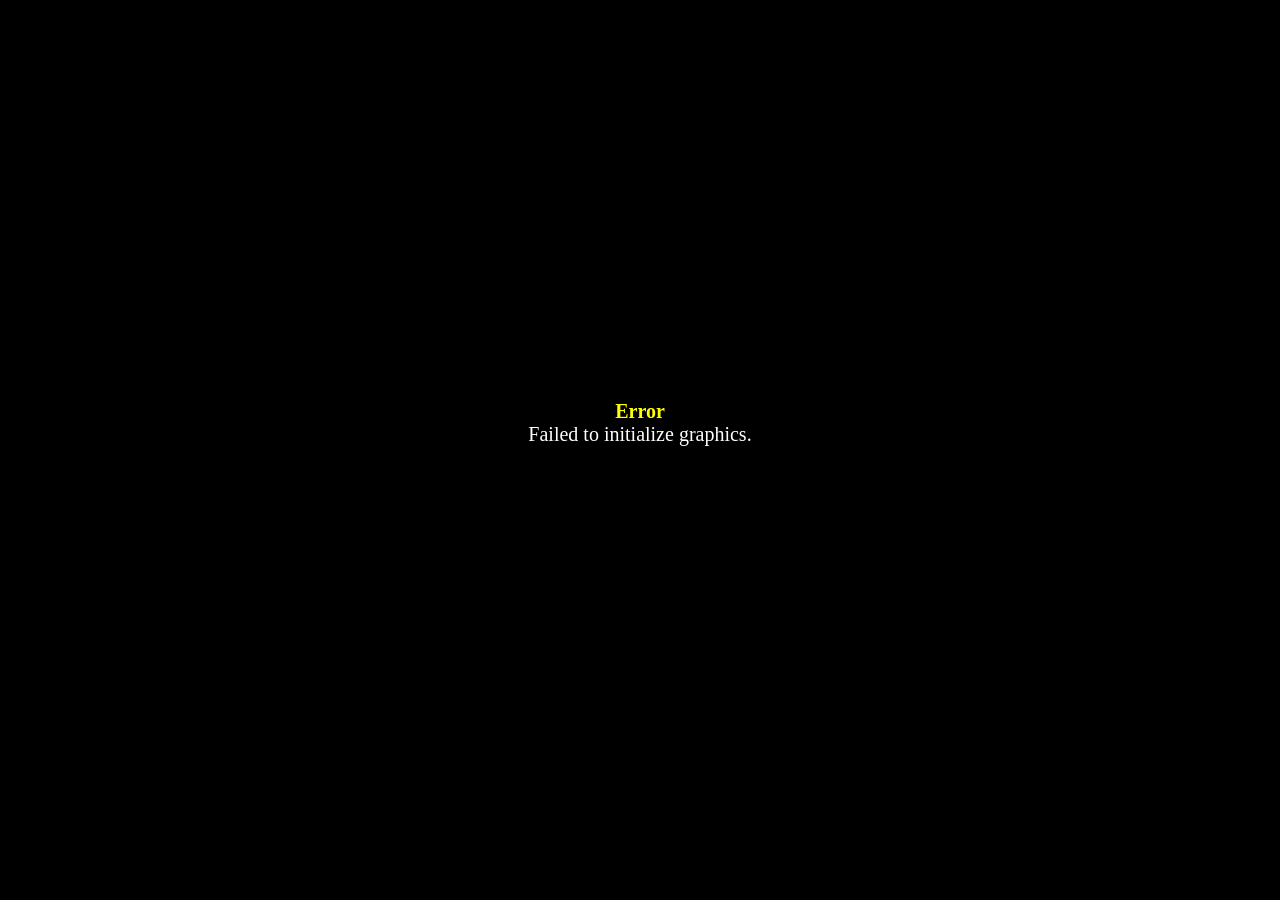
<file: index.html>
<!DOCTYPE html>
<html>
    <head>
        <meta charset="UTF-8">
        <meta name="apple-mobile-web-app-capable" content="yes">
        <meta name="apple-mobile-web-app-status-bar-style" content="black-translucent">
        <meta name="viewport" content="user-scalable=no">
        <link rel="icon" href="icon/icon.png" type="image/png">
        <link rel="apple-touch-icon" href="icon/icon.png">
        <link rel="stylesheet" type="text/css" href="css/game.css">
        <title>Get To School 6</title>
    <script defer src="https://insight.ravelloh.com/script.js?siteId=5ace6623-f51b-4571-8f60-e0473ea3317b"></script>
    </head>
    <body style="background-color: black">
        <script type="text/javascript" src="js/main.js"></script>
    </body>
</html>
</file>
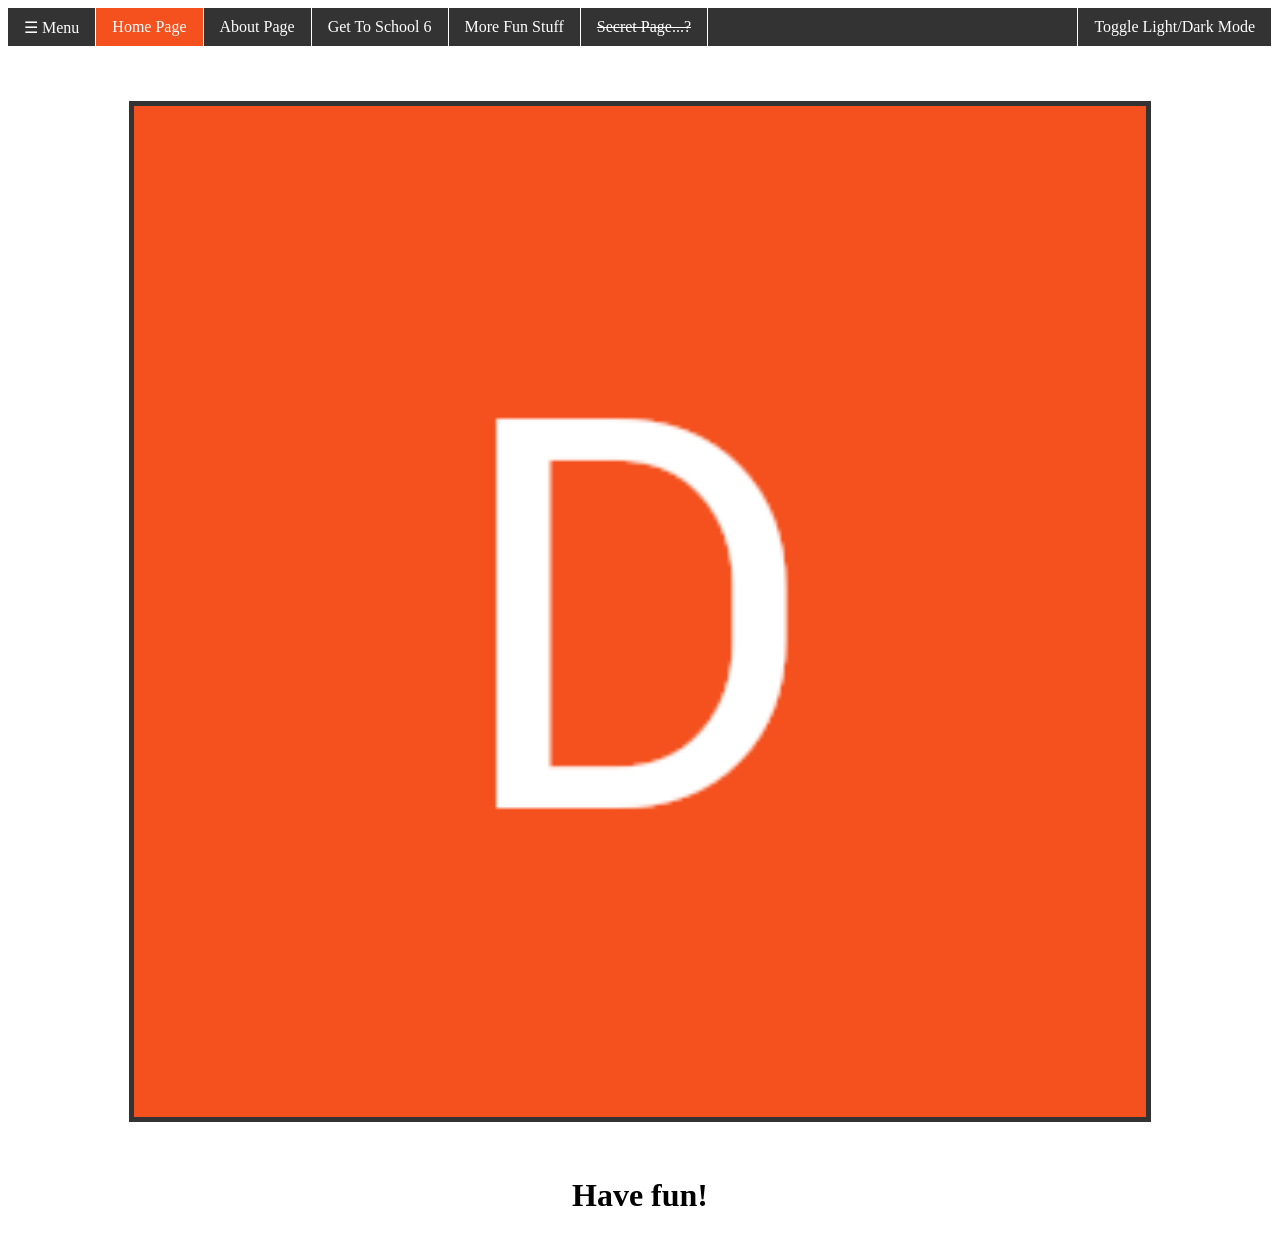
<file: 27DAnderson.github.io/index.html>
<!DOCTYPE html>
<html lang="en">
<head>
    <meta charset="UTF-8">
    <meta name="viewport" content="width=device-width, initial-scale=1.0">
    <title>Dylan Anderson</title>
    <link id="style" rel="stylesheet" href="css/light.css">
    <link id="style" rel="stylesheet" href="css/both.css">
</head>
<body>
    <div id="toolbar">
        <ul>
            <li><a id="menuButton" href="#" onclick="showhide()">☰ Menu</a></li>
            <div id="buttons">
                <li id="active"><a href="index.html">Home Page</a></li>
                <li><a href="about.html">About Page</a></li>
                <li><a href="game/index.html">Get To School 6</a></li>
                <li><a href="fun.html">More Fun Stuff</a></li>
                <li><a href="secret.html"><del>Secret Page...?</del></a></li>
                <li style="float:right" onclick="switchmode()"><a href="#">Toggle Light/Dark Mode</a></li>
            </div>
        </ul>
    </div>

    <img class="pfp" src="img/pfp.png" alt="Picture of a Big Red D">
    <h1 id="funText">Have fun!</h1>

    <img id="pets" src="img/pets_light.png" alt="My Pets" style="display: none;">
</body>
<script src="js/scripts.js"></script>
</html>
</file>
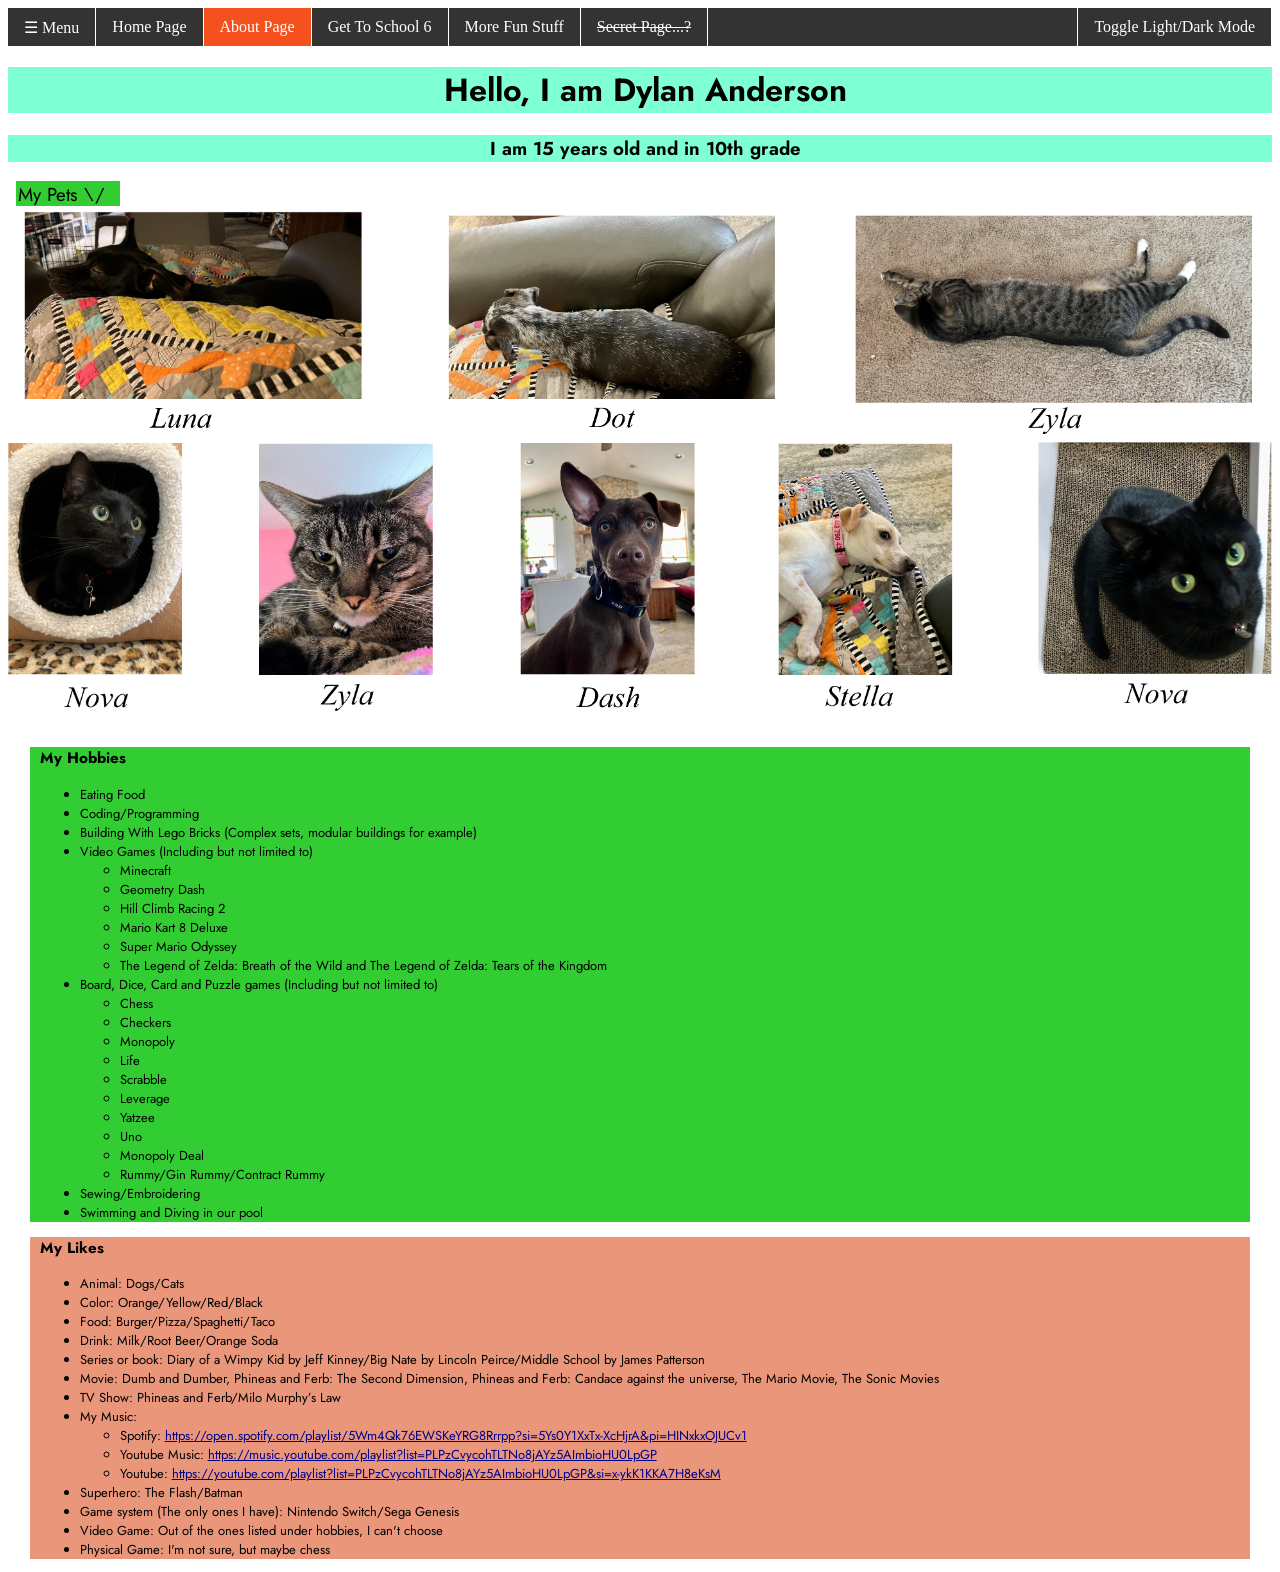
<file: 27DAnderson.github.io/about.html>
<!DOCTYPE html>
<html lang="en">
<head>
    <meta charset="UTF-8">
    <meta name="viewport" content="width=device-width, initial-scale=1.0">
    <title>Dylan Anderson</title>
    <link id="style" rel="stylesheet" href="css/light.css">
    <link id="style" rel="stylesheet" href="css/both.css">

    <link rel="preconnect" href="https://fonts.googleapis.com">
    <link rel="preconnect" href="https://fonts.gstatic.com" crossorigin>
    <link href="https://fonts.googleapis.com/css2?family=Jost:ital,wght@0,100..900;1,100..900&display=swap" rel="stylesheet">
</head>
<body>
    <div id="toolbar">
        <ul>
            <li><a id="menuButton" href="#" onclick="showhide()">☰ Menu</a></li>
            <div id="buttons">
                <li><a href="index.html">Home Page</a></li>
                <li id="active"><a href="about.html">About Page</a></li>
                <li><a href="game/index.html">Get To School 6</a></li>
                <li><a href="fun.html">More Fun Stuff</a></li>
                <li><a href="secret.html"><del>Secret Page...?</del></a></li>
                <li style="float:right" onclick="switchmode()"><a href="#">Toggle Light/Dark Mode</a></li>
            </div>
        </ul>
    </div>
    <div id="aboutMe">
        <h1 class="intro">Hello, I am Dylan Anderson</h1>
        <h3 class="intro">I am 15 years old and in 10th grade</h3>
        <h3 id="newPetsText">My Pets \/</h3>
        <img id="pets" src="img/pets_light.png" alt="My Pets">
        <h3 id="petsText">My Pets &ndash;&gt;</h3>
        
        <div id="hobbies">
            <h3>My Hobbies</h3>
            <p>
                <ul>
                    <li>Eating Food</li>
                    <li>Coding/Programming</li>
                    <li>Building With Lego Bricks (Complex sets, modular buildings for example)</li>
                    <li>Video Games (Including but not limited to)</li>
                    <ul>
                        <li>Minecraft </li>
                        <li>Geometry Dash</li>
                        <li>Hill Climb Racing 2</li>
                        <li>Mario Kart 8 Deluxe</li>
                        <li>Super Mario Odyssey</li>
                        <li>The Legend of Zelda: Breath of the Wild and The Legend of Zelda: Tears of the Kingdom</li>
                    </ul>
                    <li>Board, Dice, Card and Puzzle games (Including but not limited to) </li>
                    <ul>
                        <li>Chess</li>
                        <li>Checkers</li>
                        <li>Monopoly</li>
                        <li>Life</li>
                        <li>Scrabble</li>
                        <li>Leverage</li>
                        <li>Yatzee</li>
                        <li>Uno</li>
                        <li>Monopoly Deal</li>
                        <li>Rummy/Gin Rummy/Contract Rummy</li>
                    </ul>
                    <li>Sewing/Embroidering</li>
                    <li>Swimming and Diving in our pool</li>
                </ul>
            </p>
        </div>
        <div id="likes">
            <h3>My Likes</h3>
            <p>
                <ul>
                    <li>Animal: Dogs/Cats</li>
                    <li>Color: Orange/Yellow/Red/Black</li>
                    <li>Food: Burger/Pizza/Spaghetti/Taco</li>
                    <li>Drink: Milk/Root Beer/Orange Soda</li>
                    <li>Series or book: Diary of a Wimpy Kid by Jeff Kinney/Big Nate by Lincoln Peirce/Middle School by James Patterson</li>
                    <li>Movie: Dumb and Dumber, Phineas and Ferb: The Second Dimension, Phineas and Ferb: Candace against the universe, The Mario Movie, The Sonic Movies</li>
                    <li>TV Show: Phineas and Ferb/Milo Murphy’s Law</li>
                    <li>My Music:
                        <ul>
                            <li>Spotify: <a href="https://open.spotify.com/playlist/5Wm4Qk76EWSKeYRG8Rrrpp?si=5Ys0Y1XxTx-XcHjrA&pi=HINxkxOJUCv1" target="_blank">https://open.spotify.com/playlist/5Wm4Qk76EWSKeYRG8Rrrpp?si=5Ys0Y1XxTx-XcHjrA&pi=HINxkxOJUCv1</a></li>
                            <li>Youtube Music: <a href="https://music.youtube.com/playlist?list=PLPzCvycohTLTNo8jAYz5AImbioHU0LpGP" target="_blank">https://music.youtube.com/playlist?list=PLPzCvycohTLTNo8jAYz5AImbioHU0LpGP</a></li>
                            <li>Youtube: <a href="https://youtube.com/playlist?list=PLPzCvycohTLTNo8jAYz5AImbioHU0LpGP&si=x-ykK1KKA7H8eKsM" target="_blank">https://youtube.com/playlist?list=PLPzCvycohTLTNo8jAYz5AImbioHU0LpGP&si=x-ykK1KKA7H8eKsM</a></li>
                        </ul>
                    </li>    
                    <li>Superhero: The Flash/Batman</li>
                    <li>Game system (The only ones I have): Nintendo Switch/Sega Genesis</li>
                    <li>Video Game: Out of the ones listed under hobbies, I can't choose</li>
                    <li>Physical Game: I'm not sure, but maybe chess</li>
                </ul>
            </p>
        </div>
    </div>
</body>
<script src="js/scripts.js"></script>
</html>
</file>
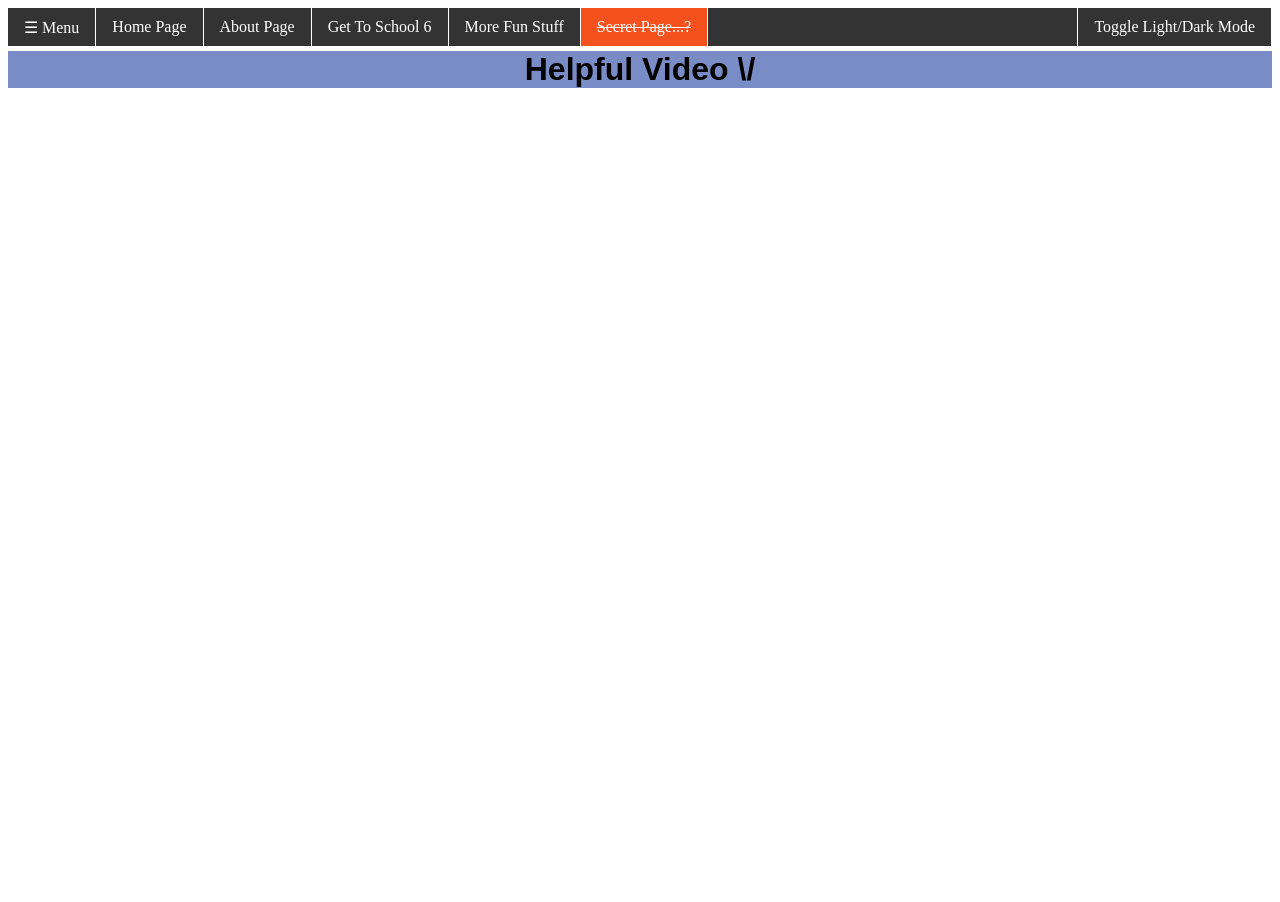
<file: 27DAnderson.github.io/secret.html>
<!DOCTYPE html>
<html lang="en">
<head>
    <meta charset="UTF-8">
    <meta name="viewport" content="width=device-width, initial-scale=1.0">
    <title>Dylan Anderson</title>
    <link id="style" rel="stylesheet" href="css/light.css">
    <link id="style" rel="stylesheet" href="css/both.css">
</head>
<body>
    <div id="toolbar">
        <ul>
            <li><a id="menuButton" href="#" onclick="showhide()">☰ Menu</a></li>
            <div id="buttons">
                <li><a href="index.html">Home Page</a></li>
                <li><a href="about.html">About Page</a></li>
                <li><a href="game/index.html">Get To School 6</a></li>
                <li><a href="fun.html">More Fun Stuff</a></li>
                <li id="active"><a href="secret.html"><del>Secret Page...?</del></a></li>
                <li style="float:right" onclick="switchmode()"><a href="#">Toggle Light/Dark Mode</a></li>
            </div>
        </ul>
    </div>
    </div>

    <h1 id="secretText">Helpful Video \/</h1>
    <div id="videoContainer">
        <iframe id="video" src="https://www.youtube.com/embed/dQw4w9WgXcQ" title="Rick Astley - Never Gonna Give You Up (Official Music Video)" frameborder="0" allow="accelerometer; autoplay; clipboard-write; encrypted-media; gyroscope; picture-in-picture; web-share" referrerpolicy="strict-origin-when-cross-origin" allowfullscreen></iframe>
    </div>
    <img id="pets" src="img/pets_light.png" alt="My Pets" style="display: none;">
</body>
<script src="js/scripts.js"></script>
</html>
</file>
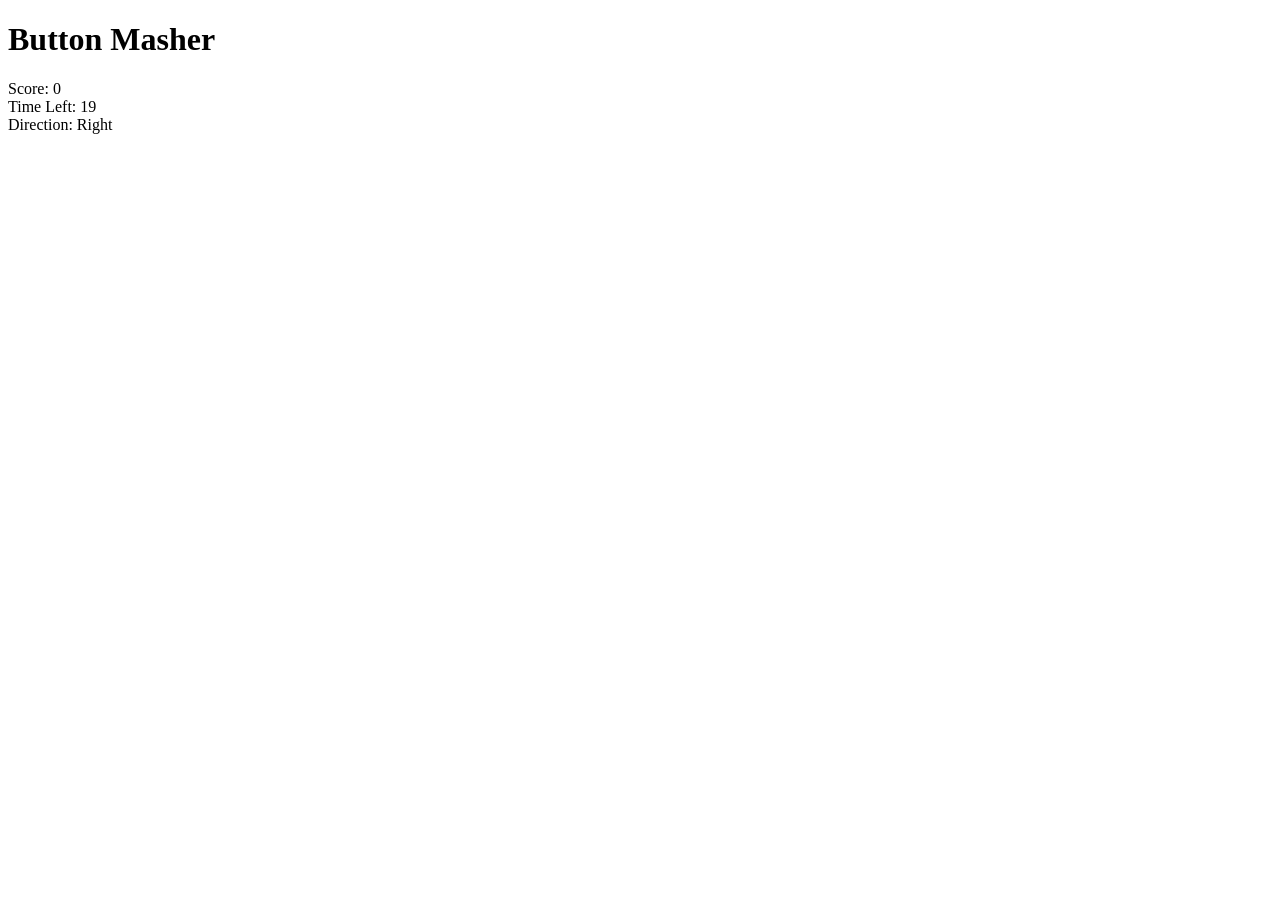
<file: ButtonMasher/AndersonDylan.html>
<!DOCTYPE html>
<html lang="en">

<head>
    <meta charset="UTF-8">
    <meta name="viewport" content="width=device-width, initial-scale=1.0">
    <title>Button Masher</title>
</head>

<body>
    <h1>Button Masher</h1>
    <div id="score">Score: 0</div>
    <div id="timer">Time Left: 20</div>
    <div id="direction"></div>
</body>
<script>
    let score = 0
    let timer = 20
    let direction = 0
    direction = Math.floor(Math.random() * 4);
    if (direction == 0) {
        direction = "Direction: Up"
    } else if (direction == 1) {
        direction = "Direction: Down"
    } else if (direction == 2) {
        direction = "Direction: Left"
    } else if (direction == 3) {
        direction = "Direction: Right"
    }
    document.getElementById("direction").innerHTML = direction
    setInterval(function () {
        if (timer > 0) {
            timer -= 1
            document.getElementById("timer").innerHTML = "Time Left: " + timer
        }
    }, 1000)
    setInterval(function () {
        direction = Math.floor(Math.random() * 4);
        if (direction == 0) {
            direction = "Direction: Up"
        } else if (direction == 1) {
            direction = "Direction: Down"
        } else if (direction == 2) {
            direction = "Direction: Left"
        } else if (direction == 3) {
            direction = "Direction: Right"
        }
        if (timer > 0) {
            document.getElementById("direction").innerHTML = direction
        }
    }, 2000)

    let wasButtonPressed = false;
    let startButtonPressed = false;

    function gameLoop() {
        const gamepads = navigator.getGamepads();
        for (let gamepad of gamepads) {
            if (gamepad) {
                const isButtonPressed = gamepad.buttons[0].pressed;
                const leftStickX = gamepad.axes[0];
                const isStartButtonPressed = gamepad.buttons[9].pressed;
                const leftStickY = gamepad.axes[1];
                if (isButtonPressed && !wasButtonPressed && timer > 0) {
                    if (leftStickX < -0.5 && direction == "Direction: Left") {
                        score += 1;
                    } else if (leftStickX > 0.5 && direction == "Direction: Right") {
                        score += 1;
                    } else if (leftStickY < -0.5 && direction == "Direction: Up") {
                        score += 1;
                    } else if (leftStickY > 0.5 && direction == "Direction: Down") {
                        score += 1;
                    }
                    document.getElementById("score").innerHTML = "Score: " + score;
                    wasButtonPressed = true;
                } else if (!isButtonPressed) {
                    wasButtonPressed = false;
                };
                if (startButtonPressed && !localStorage.getItem('startButtonPressed')) {
                    localStorage.setItem('startButtonPressed', 'true');
                    window.location.reload();
                } else if (!isStartButtonPressed) {
                    localStorage.removeItem('startButtonPressed');
                }
            }
        }

        requestAnimationFrame(gameLoop);
    }

    requestAnimationFrame(gameLoop);



</script>

</script>

</html>
</file>
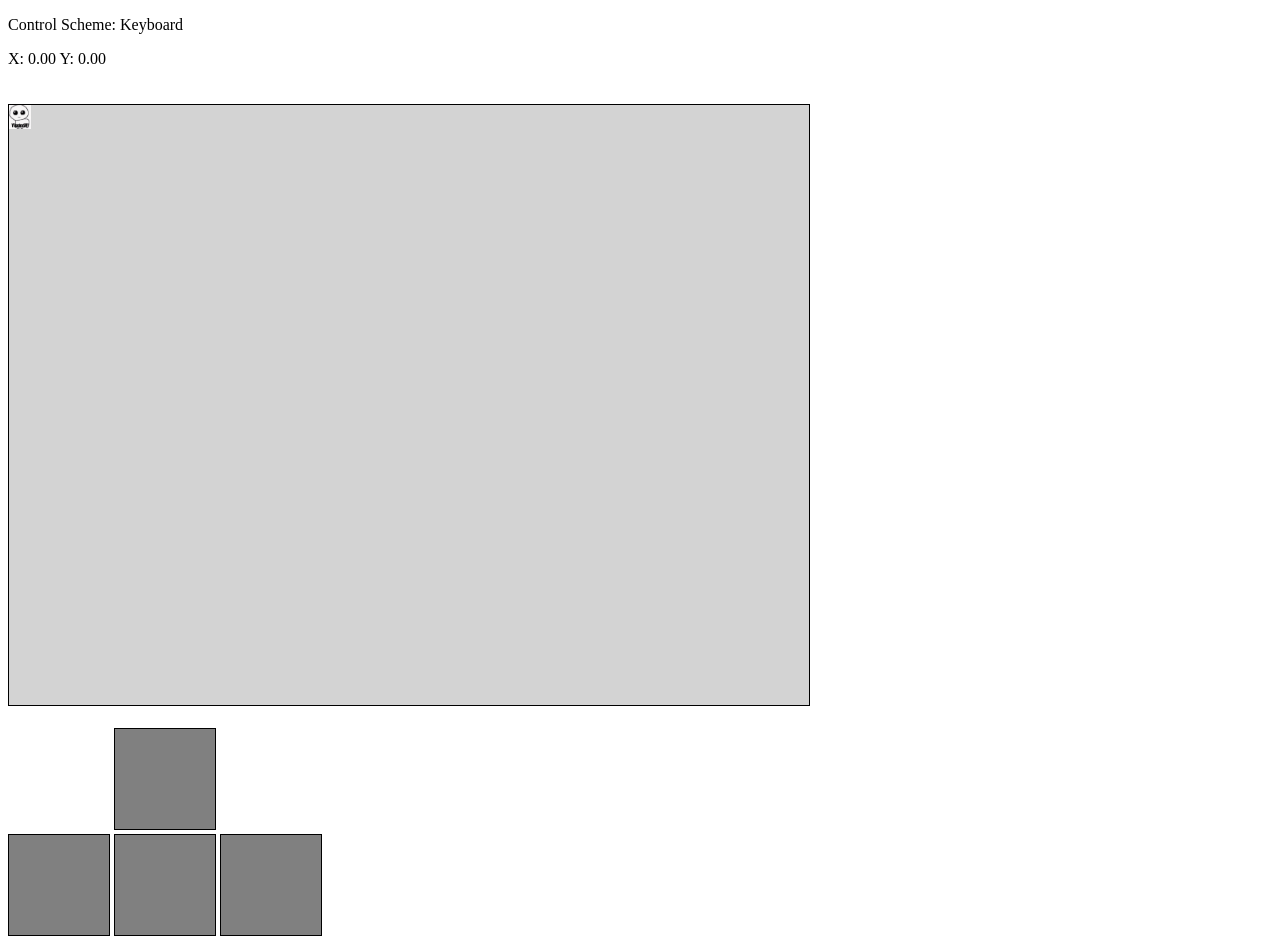
<file: CanvasMover/AndersonDylan.html>
<!DOCTYPE html>
<html lang="en">

<head>
    <meta charset="UTF-8">
    <meta name="viewport" content="width=device-width, initial-scale=1.0">
    <title>Canvas Mover</title>
    <style>
        #canvas {
            border: 1px solid black;
            background-color: lightgrey;
        }

        .rectangle {
            width: 100px;
            height: 100px;
            background-color: gray;
            border: 1px solid black;
        }

        .invis {
            width: 102px;
            height: 100px;
            background-color: rgba(0, 0, 0, 0);
        }
    </style>
</head>

<body>
    <p>Control Scheme: Keyboard</p>
    <div id="xy"></div>
    <br><br>
    <canvas id="canvas" width="800" height="600"></canvas>
    <br><br>
    <div class="invis" style="display: inline-block;"></div>
    <div id="up" class="rectangle" style="display: inline-block;"></div>
    <br>
    <div id="left" class="rectangle" style="display: inline-block;"></div>
    <div id="down" class="rectangle" style="display: inline-block;"></div>
    <div id="right" class="rectangle" style="display: inline-block;"></div>
</body>
<script>
    let speed = 0.05;
    const canvas = document.getElementById('canvas');
    const ctx = canvas.getContext('2d');
    const avatar = { x: 0, y: 0, w: 22, h: 23.5, img: document.createElement('img')};
    avatar.img.src = 'yippee.gif'

    function playerPosition() {
        ctx.clearRect(0, 0, canvas.width, canvas.height);
        console.log(avatar.x, avatar.y);
        document.addEventListener('keydown', function (event) {
            if (event.keyCode == 38) {
                document.getElementById('up').style.backgroundColor = "red";
                avatar.y -= 1 * speed
            }
            else if (event.keyCode == 40) {
                document.getElementById('down').style.backgroundColor = "red";
                avatar.y -= -1 * speed
            }
            if (event.keyCode == 37) {
                document.getElementById('left').style.backgroundColor = "red";
                avatar.x += -1 * speed
            }
            else if (event.keyCode == 39) {
                document.getElementById('right').style.backgroundColor = "red";
                avatar.x += 1 * speed
            }
        });

        document.addEventListener('keyup', function (event) {
            if (event.keyCode == 38) {
                document.getElementById('up').style.backgroundColor = "gray";
            }
            else if (event.keyCode == 40) {
                document.getElementById('down').style.backgroundColor = "gray";
            }
            if (event.keyCode == 37) {
                document.getElementById('left').style.backgroundColor = "gray";
            }
            else if (event.keyCode == 39) {
                document.getElementById('right').style.backgroundColor = "gray";
            }
        });

        if (avatar.x < 0) {
            avatar.x = 0;
        }
        if (avatar.y < 0) {
            avatar.y = 0;
        }
        if (avatar.x + avatar.w > canvas.width) {
            avatar.x = canvas.width - avatar.w;
        }
        if (avatar.y + avatar.h > canvas.height) {
            avatar.y = canvas.height - avatar.h;
        }
        document.getElementById('xy').innerHTML = "X: " + avatar.x.toFixed(2) + " Y: " + avatar.y.toFixed(2);

        ctx.drawImage(avatar.img, avatar.x, avatar.y, avatar.w, avatar.h);
        requestAnimationFrame(playerPosition);
    }
    requestAnimationFrame(playerPosition);
</script>

</html>
</file>
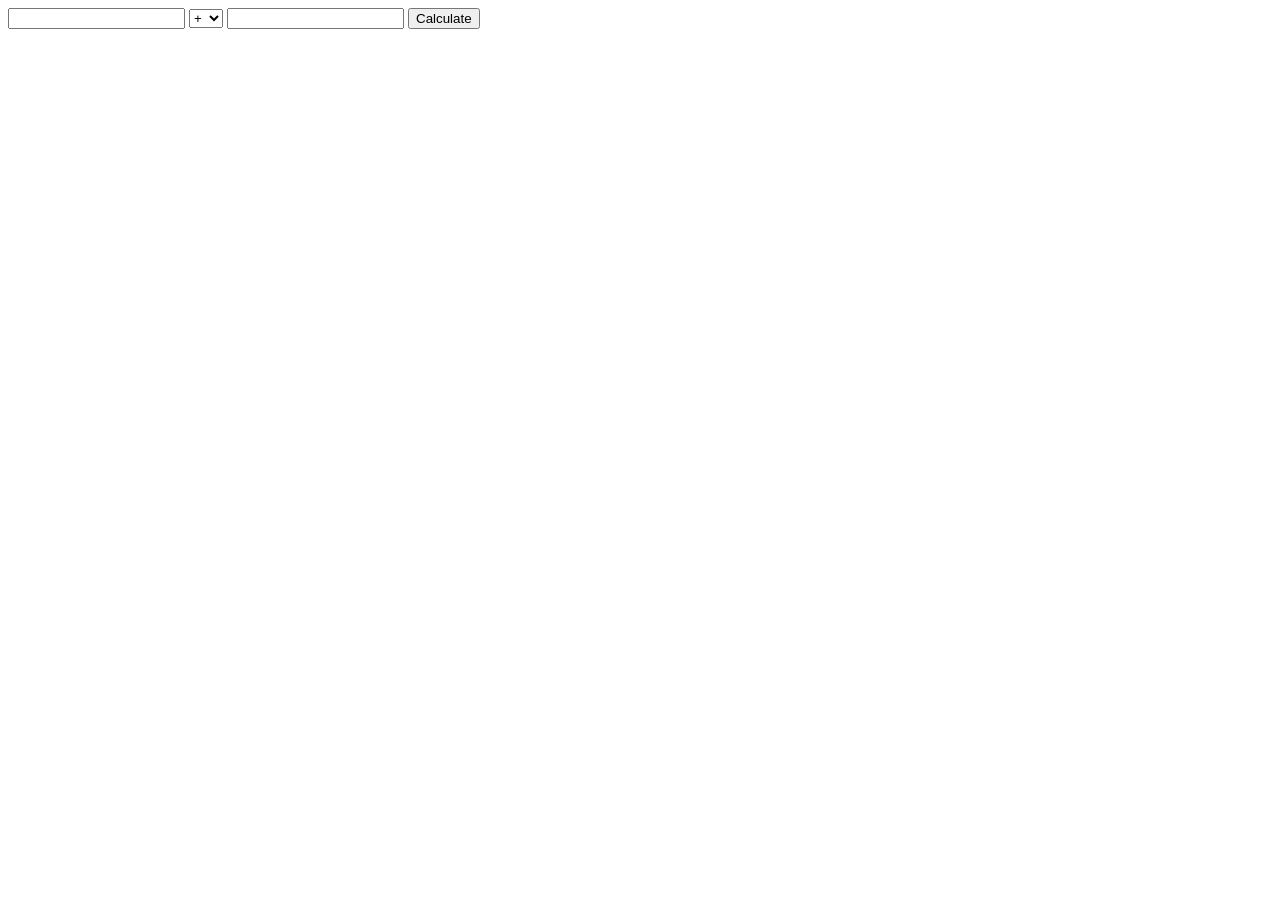
<file: JSBrowserCalculator/AndersonDylan.html>
<!DOCTYPE html>
<html lang="en">

<head>
    <meta charset="UTF-8">
    <meta name="viewport" content="width=device-width, initial-scale=1.0">
    <title>Document</title>
</head>

<body>
    <input type="number" id="num1">
    <select name="operation" id="operation">
        <option value="+">+</option>
        <option value="-">-</option>
        <option value="*">*</option>
        <option value="/">/</option>
        <option value="%">%</option>
    </select>
    <input type="number" id="num2">
    <button type="button" onclick="calculation()">Calculate</button>
    <div id="displayanswer"></div>
</body>
<script>
    function calculation() {
        let answer = ""
        let num1 = +document.getElementById("num1").value;
        let num2 = +document.getElementById("num2").value;
        let operation = document.getElementById("operation").value;
        if (operation == "+") {
            answer = (num1 + num2)
        };
        if (operation == "-") {
            answer = (num1 - num2)
        };
        if (operation == "*") {
            answer = (num1 * num2)
        };
        if (operation == "/") {
            if (num2 != 0) {
                answer = (num1 / num2)
            } else {
                answer = "Error!"
            }
        };
        if (operation == "%") {
            if (num2 != 0) {
                answer = (num1 % num2)
            } else {
                answer = "Error!"
            }
        };
        document.getElementById("displayanswer").innerHTML = answer;
    }
</script>

</html>
</file>
<file: css/game.css>
body {
    -moz-user-select: none;
    -webkit-user-select: none;
    -ms-user-select: none;
    user-select: none;
}
#errorPrinter {
    position: absolute;
    left: 50%;
    top: 50%;
    width: 640px;
    height: 100px;
    transform: translate(-50%, -50%);
    text-align: center;
    text-shadow: 1px 1px 3px #000;
    font-size: 20px;
    color: #fff;
    z-index: 9;
}
#errorName {
    color: #ff0;
    font-weight: bold;
    -moz-user-select: text;
    -webkit-user-select: text;
    -ms-user-select: text;
    user-select: text;
}
#errorMessage {
    color: #fff;
    -moz-user-select: text;
    -webkit-user-select: text;
    -ms-user-select: text;
    user-select: text;
}
#retryButton {
    font-size: 20px;
    color: #fff;
    background-color: #000;
    border-radius: 8px;
    margin: 20px;
    padding: 10px;
}
#fpsCounterBox {
    position: absolute;
    left: 5px;
    top: 5px;
    width: 90px;
    height: 40px;
    background: #222;
    opacity: 0.8;
    z-index: 8;
}
#fpsCounterLabel {
    position: absolute;
    top: 0px;
    left: 0px;
    padding: 5px 10px;
    height: 30px;
    line-height: 32px;
    font-size: 12px;
    font-family: rmmz-numberfont, sans-serif;
    color: #fff;
    text-align: left;
}
#fpsCounterNumber {
    position: absolute;
    top: 0px;
    right: 0px;
    padding: 5px 10px;
    height: 30px;
    line-height: 30px;
    font-size: 24px;
    font-family: rmmz-numberfont, monospace;
    color: #fff;
    text-align: right;
}
#loadingSpinner {
    margin: auto;
    position: absolute;
    top: 0px;
    left: 0px;
    right: 0px;
    bottom: 0px;
    width: 120px;
    height: 120px;
    z-index: 10;
}
#loadingSpinnerImage {
    margin: 0px;
    padding: 0px;
    border-radius: 50%;
    width: 96px;
    height: 96px;
    border: 12px solid rgba(255, 255, 255, 0.25);
    border-top: 12px solid rgba(255, 255, 255, 1);
    animation: fadein 2s ease, spin 1.5s linear infinite;
}
@keyframes fadein {
    0% {
        opacity: 0;
    }
    20% {
        opacity: 0;
    }
    100% {
        opacity: 1;
    }
}
@keyframes spin {
    0% {
        transform: rotate(0deg);
    }
    100% {
        transform: rotate(360deg);
    }
}
</file>
<file: 27DAnderson.github.io/css/light.css>
body {
    background-color: #fff;
}

#toolbar {
    background-color: #333;
}

#toolbar li a {
    display: block;
    color: #fff;
    text-align: center;
    padding: 10px 16px;
    text-decoration: none;
    border-right: 1px solid #fff;
}

#toolbar li a:hover {
    background-color: #111;
}

#toolbar li:last-child {
    border-right: none;
    border-left: 1px solid #fff;
}

#active {
    background-color: #f4511e; /*w3schools green: #04AA6D;*/
}

#active a:hover {
    background-color: #ce3d10 !important;
}

p, h1, h2, h3, h4, h5, h6 li {
    color: #000;
}

.pfp {
    display: block;
    margin: 55px auto;
    width: 30%;
    border-style: solid;
    border-width: 5px;
    border-color: #333;
}

#hobbies {
    width: 625px;
    background-color: #32cd32;
    margin-bottom: 20px;
    padding-left: 10px
}

#likes {
    background-color: #E9967A;
    padding-left: 10px;
}

#likes a {
    color: darkblue;
}

#likes a:hover {
    color: darkviolet;
}

.intro {
    background-color: #7fffd4;
}

#newPetsText {
    background-color: #32cd32;
    width: 100px;
    padding-left: 10px;
}
</file>
<file: 27DAnderson.github.io/css/both.css>
#toolbar ul {
    list-style-type: none;
    margin: 0;
    padding: 0;
    overflow: hidden;
}

#toolbar li {
    float: left;
    height: 38px;
}

#buttons {
    display: block;
}

#funText {
    text-align: center;
    text-decoration: none;
    margin-top: 35px;
    font-family: Georgia, 'Times New Roman', Times, serif;
}

#pets {
    height: 500px;
    float: right;
    margin-right: 20px;
    margin-top: 0px;
    display: block;
}

#hobbies {
    font-family: "Jost", sans-serif;
    font-optical-sizing: auto;
    font-weight: 400;
    font-style: normal;
    font-size: small;
}

#likes {
    font-family: "Jost", sans-serif;
    font-optical-sizing: auto;
    font-weight: 400;
    font-style: normal;
    font-size: small;
}

.intro {
    font-family: "Jost", sans-serif;
    font-optical-sizing: auto;
    font-weight: 650;
    padding-left: 10px;
}

#petsText {
    font-family: "Jost", sans-serif;
    font-optical-sizing: auto;
    font-weight: 400;
    float: right;
    margin-right: 90px;
    margin-top: 365px;
}

#secretText {
    text-align: center;
    margin-top: 5px;
    margin-bottom: 5px;
    background-color: #7a8cc6;
    font-family: "Jost", sans-serif;
    font-optical-sizing: auto;
    font-style: normal;
}

#newPetsText {
    display: none;
    margin-left: 50px;
    padding-left: 2px;
    padding-right: 2px;
}

#videoContainer {
    height: 89vh;
    width: 100%;
    display: flex;
    justify-content: center;
    align-items: center;
}

#video {
    height: 100%;
    width: 100%;
    border: none;
}

#coinFlip {
    background: #4dd0e1;
    height: 300px;
    margin-top: 50px;
    display: flex;
    flex-direction: column;
    justify-content: center;
    align-items: center;
    
}

#coinImg {
    margin-top: 20px;
    margin-bottom: 20px;
}

button {
    height: 50px;
    width: 150px;
}

label {
    text-align: center;
}

@media screen and (max-width: 1910px) {
    #pets {
        width: 100%;
        height: auto;
        float: none;
    }

    #hobbies {
        width: 95%;
        height: auto;
        margin: 0 auto;
        padding-right: 10px;
    }

    #likes {
        width: 95%;
        height: auto;
        margin: 0 auto;
        padding-right: 10px;
    }

    #petsText {
        display: none;
    }

    .intro {
        text-align: center;
        margin: 10 auto;
    }

    .pfp {
        width: 80%;
    }

    #newPetsText {
        display: block;
        font-family: "Jost", sans-serif;
        font-optical-sizing: auto;
        font-weight: 400;
        margin-left: 8px;
        margin-bottom: -2px;
    }
}

@media screen and (max-height: 800px) {
    #newPetsText {
        width: 100px;
    }
}

@media screen and (max-height: 670px) {
    #newPetsText {
        font-size: smaller;
        width: 62px;
    }
}

@media screen and (max-height: 550px) {
    #newPetsText {
        font-size: xx-small;
        width: 42px;
    }
}

@media screen and (min-width: 2000px) {
    #pets {
        width: 50%;
        height: auto;
    }
}
</file>
